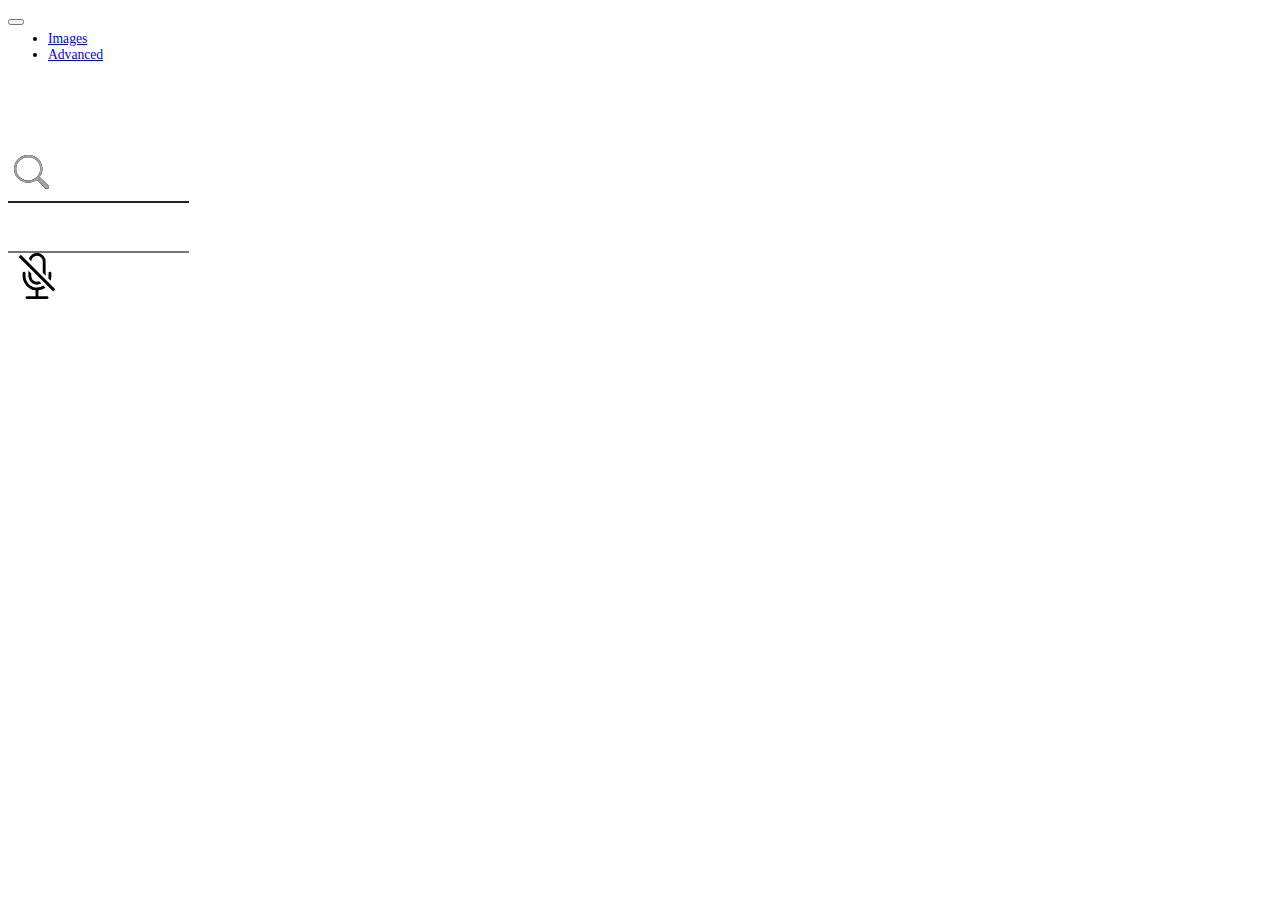
<file: index.html>
<!doctype html>
<html lang="en">

<head>
    <!-- Required meta tags -->
    <meta charset="utf-8">
    <meta name="viewport" content="width=device-width, initial-scale=1">

    <!-- Bootstrap CSS -->
    <link href="https://cdn.jsdelivr.net/npm/bootstrap@5.1.3/dist/css/bootstrap.min.css" rel="stylesheet"
        integrity="sha384-1BmE4kWBq78iYhFldvKuhfTAU6auU8tT94WrHftjDbrCEXSU1oBoqyl2QvZ6jIW3" crossorigin="anonymous">

    <!-- My Stylesheet -->
    <link rel="stylesheet" href="style.css">
    <title>Search</title>
</head>

<body>
    <!-- Navbar -->
    <nav class="navbar navbar-expand-md navbar-light">
        <div class="container-fluid">
            <a class="navbar-brand" href="#"></a>
            <button class="navbar-toggler" type="button" data-bs-toggle="collapse" data-bs-target="#navbarNav">
                <span class="navbar-toggler-icon"></span>
            </button>
            <div class="collapse navbar-collapse justify-content-end" id="navbarNav">
                <ul class="navbar-nav">
                    <li class="nav-item navbuttons">
                        <a class="nav-link" href="image.html">Images</a>
                    </li>
                    <li class="nav-item navbuttons">
                        <a class="nav-link" href="advanced.html">Advanced</a>
                    </li>
                </ul>
            </div>
        </div>
    </nav>
    <!-- Search Button -->
    <section class="p-5">
        <div class="container d-flex justify-content-center topheight">
            <!-- Search bar + buttons -->
            <div class="input-group col-sm-7 input-group-lg shadowing  leftrad rightrad">
                <div class="input-group-prepend">
                    <span class="input-group-text leftrad sizing-left">
                        <img src="icons/search-grey.svg" alt="" class="fixes-search">
                    </span>
                </div>
                <input type="text" class="form-control">
                <div class="input-group-append">
                    <span class="input-group-text rightrad sizing-right">
                        <img src="icons/mic-mute.svg" alt="" class="fixes">
                    </span>
                </div>
            </div>
        </div>
    </section>
    <!-- Bootstrap Bundle with Popper -->
    <script src="https://cdn.jsdelivr.net/npm/bootstrap@5.1.3/dist/js/bootstrap.bundle.min.js"
        integrity="sha384-ka7Sk0Gln4gmtz2MlQnikT1wXgYsOg+OMhuP+IlRH9sENBO0LRn5q+8nbTov4+1p" crossorigin="anonymous">
    </script>
</body>

</html>
</file>
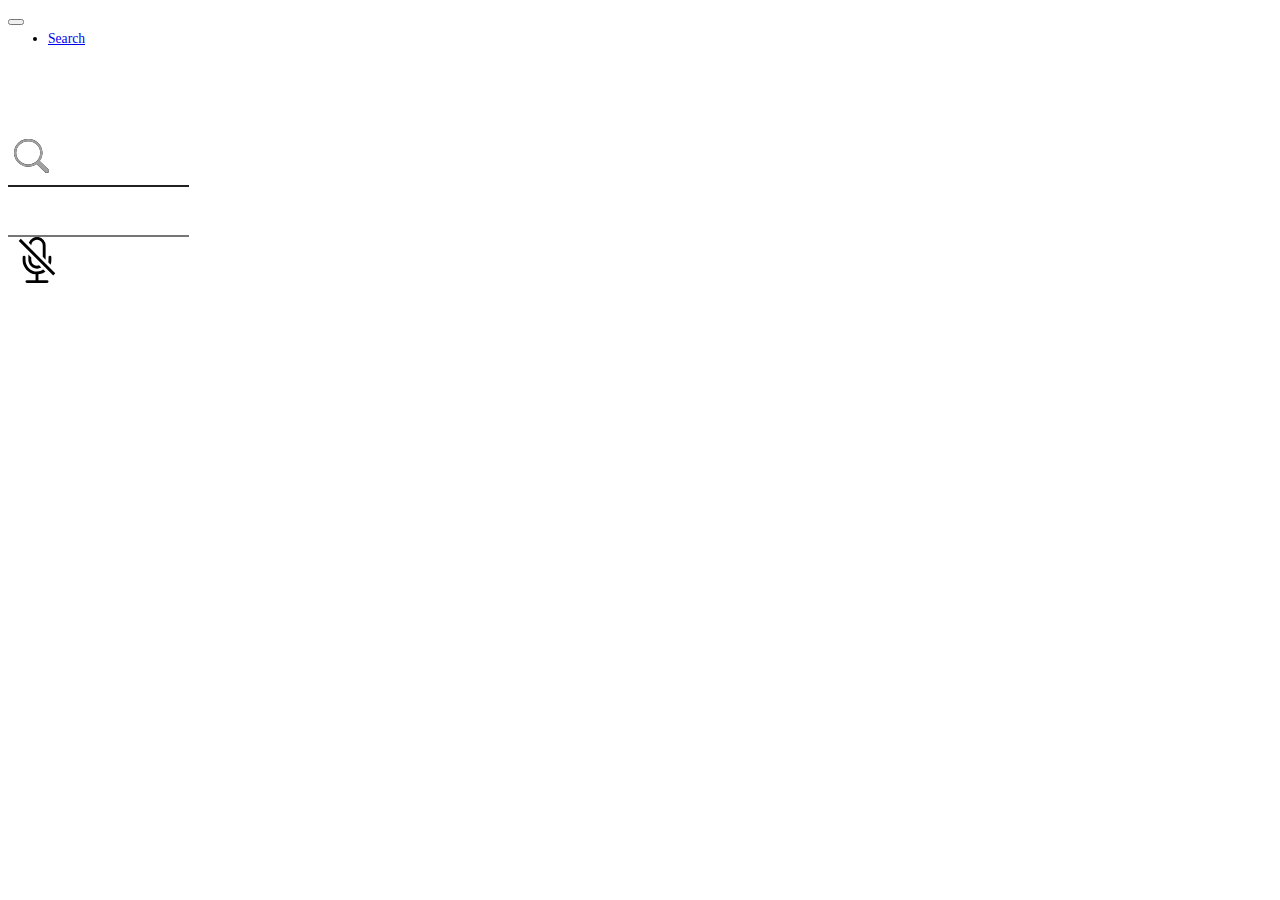
<file: advanced.html>
<!doctype html>
<html lang="en">

<head>
    <!-- Required meta tags -->
    <meta charset="utf-8">
    <meta name="viewport" content="width=device-width, initial-scale=1">

    <!-- Bootstrap CSS -->
    <link href="https://cdn.jsdelivr.net/npm/bootstrap@5.1.3/dist/css/bootstrap.min.css" rel="stylesheet"
        integrity="sha384-1BmE4kWBq78iYhFldvKuhfTAU6auU8tT94WrHftjDbrCEXSU1oBoqyl2QvZ6jIW3" crossorigin="anonymous">

    <!-- My Stylesheet -->
    <link rel="stylesheet" href="style.css">
    <title>Search</title>
</head>

<body>
    <!-- Navbar -->
    <nav class="navbar navbar-expand-md navbar-light">
        <div class="container-fluid">
            <a class="navbar-brand" href="#"></a>
            <button class="navbar-toggler" type="button" data-bs-toggle="collapse" data-bs-target="#navbarNav">
                <span class="navbar-toggler-icon"></span>
            </button>
            <div class="collapse navbar-collapse justify-content-end" id="navbarNav">
                <ul class="navbar-nav">
                    <li class="nav-item navbuttons">
                        <a class="nav-link" href="index.html">Search</a>
                    </li>
                    </li>
                </ul>
            </div>
        </div>
    </nav>
    <!-- Search Button -->
    <section class="p-5">
        <div class="container d-flex justify-content-center topheight">
            <!-- Search bar + buttons -->
            <div class="input-group col-sm-7 input-group-lg shadowing  leftrad rightrad">
                <div class="input-group-prepend">
                    <span class="input-group-text leftrad sizing-left">
                        <img src="icons/search-grey.svg" alt="" class="fixes-search">
                    </span>
                </div>
                <input type="text" class="form-control">
                <div class="input-group-append">
                    <span class="input-group-text rightrad sizing-right">
                        <img src="icons/mic-mute.svg" alt="" class="fixes">
                    </span>
                </div>
            </div>
        </div>
    </section>
    <!-- Bootstrap Bundle with Popper -->
    <script src="https://cdn.jsdelivr.net/npm/bootstrap@5.1.3/dist/js/bootstrap.bundle.min.js"
        integrity="sha384-ka7Sk0Gln4gmtz2MlQnikT1wXgYsOg+OMhuP+IlRH9sENBO0LRn5q+8nbTov4+1p" crossorigin="anonymous">
    </script>
</body>

</html>
</file>
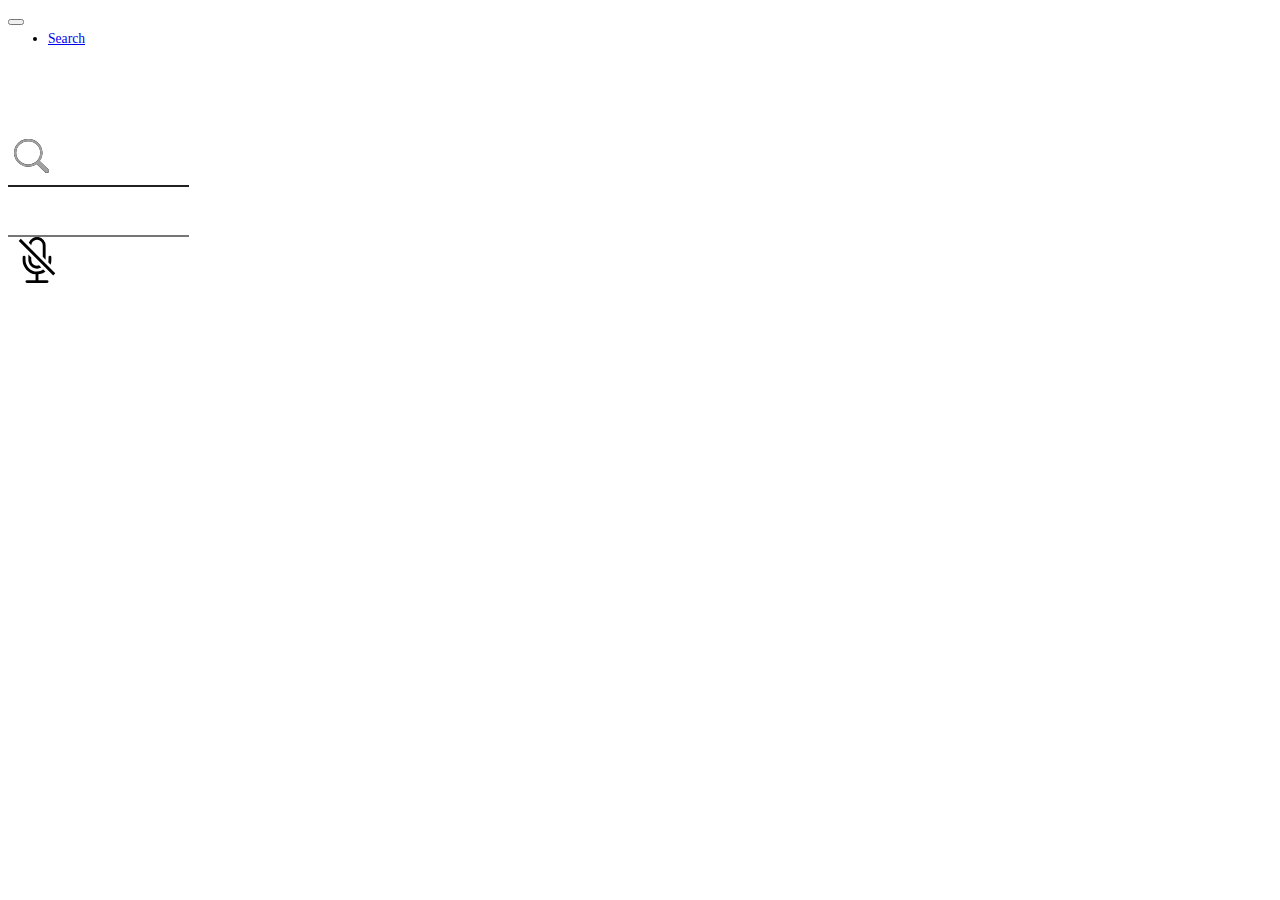
<file: image.html>
<!doctype html>
<html lang="en">

<head>
    <!-- Required meta tags -->
    <meta charset="utf-8">
    <meta name="viewport" content="width=device-width, initial-scale=1">

    <!-- Bootstrap CSS -->
    <link href="https://cdn.jsdelivr.net/npm/bootstrap@5.1.3/dist/css/bootstrap.min.css" rel="stylesheet"
        integrity="sha384-1BmE4kWBq78iYhFldvKuhfTAU6auU8tT94WrHftjDbrCEXSU1oBoqyl2QvZ6jIW3" crossorigin="anonymous">

    <!-- My Stylesheet -->
    <link rel="stylesheet" href="style.css">
    <title>Search</title>
</head>

<body>
    <!-- Navbar -->
    <nav class="navbar navbar-expand-md navbar-light">
        <div class="container-fluid">
            <a class="navbar-brand" href="#"></a>
            <button class="navbar-toggler" type="button" data-bs-toggle="collapse" data-bs-target="#navbarNav">
                <span class="navbar-toggler-icon"></span>
            </button>
            <div class="collapse navbar-collapse justify-content-end" id="navbarNav">
                <ul class="navbar-nav">
                    <li class="nav-item navbuttons">
                        <a class="nav-link" href="index.html">Search</a>
                    </li>
                </ul>
            </div>
        </div>
    </nav>
    <!-- Search Button -->
    <section class="p-5">
        <div class="container d-flex justify-content-center topheight">
            <!-- Search bar + buttons -->
            <div class="input-group col-sm-7 input-group-lg shadowing  leftrad rightrad">
                <div class="input-group-prepend">
                    <span class="input-group-text leftrad sizing-left">
                        <img src="icons/search-grey.svg" alt="" class="fixes-search">
                    </span>
                </div>
                <input type="text" class="form-control">
                <div class="input-group-append">
                    <span class="input-group-text rightrad sizing-right">
                        <img src="icons/mic-mute.svg" alt="" class="fixes">
                    </span>
                </div>
            </div>
        </div>
    </section>
    <!-- Bootstrap Bundle with Popper -->
    <script src="https://cdn.jsdelivr.net/npm/bootstrap@5.1.3/dist/js/bootstrap.bundle.min.js"
        integrity="sha384-ka7Sk0Gln4gmtz2MlQnikT1wXgYsOg+OMhuP+IlRH9sENBO0LRn5q+8nbTov4+1p" crossorigin="anonymous">
    </script>
</body>

</html>
</file>
<file: style.css>
.navbuttons:hover {
    text-decoration: underline;
}

.topheight {
    padding-top: 6%;
}

.leftrad {
    border-top-left-radius: 32px !important;
    border-bottom-left-radius: 32px !important;
    border-top-right-radius: 0px;
    border-bottom-right-radius: 0px;
    background: none;
}

.rightrad {
    border-top-right-radius: 32px;
    border-bottom-right-radius: 32px;
    border-top-left-radius: 0px;
    border-bottom-left-radius: 0px;
    background: none;
    cursor: pointer;
}

.form-control {
    border-left: none;
    border-right: none;
    height: 46px;
}

.form-control:focus {
    color: #495057;
    background-color: white;
    border-color: #ced4da;
    outline: none;
    box-shadow: none;
}

.sizing-left {
    /* padding: 10px; */
    height: 46px;
    border-right: none;
    display: inline-flex;
}

.sizing-right {
    height: 46px;
    border-left: none;
    display: inline-flex;
}

.fixes {
    padding-inline: 6px;
}

.fixes-search {
    padding-inline: 6px;
    height: 75%;
    width: 75%;
}

.nav-item {
    font-size: 85%;
    /* padding-right: 10px; */
}

.navbar-nav {
    margin-top: 5px;
    margin-right: 30px;
}

.input-group {
    width: 584px;
    /* min-width: 584px;
    max-width: 584px; */
}

/* Need to add box shadow to search box. NOT WORKING!! */
.shadowing:hover,
.shadowing:focus-within {
    box-shadow: 0rem 0rem .45rem lightgray !important;
}
</file>
